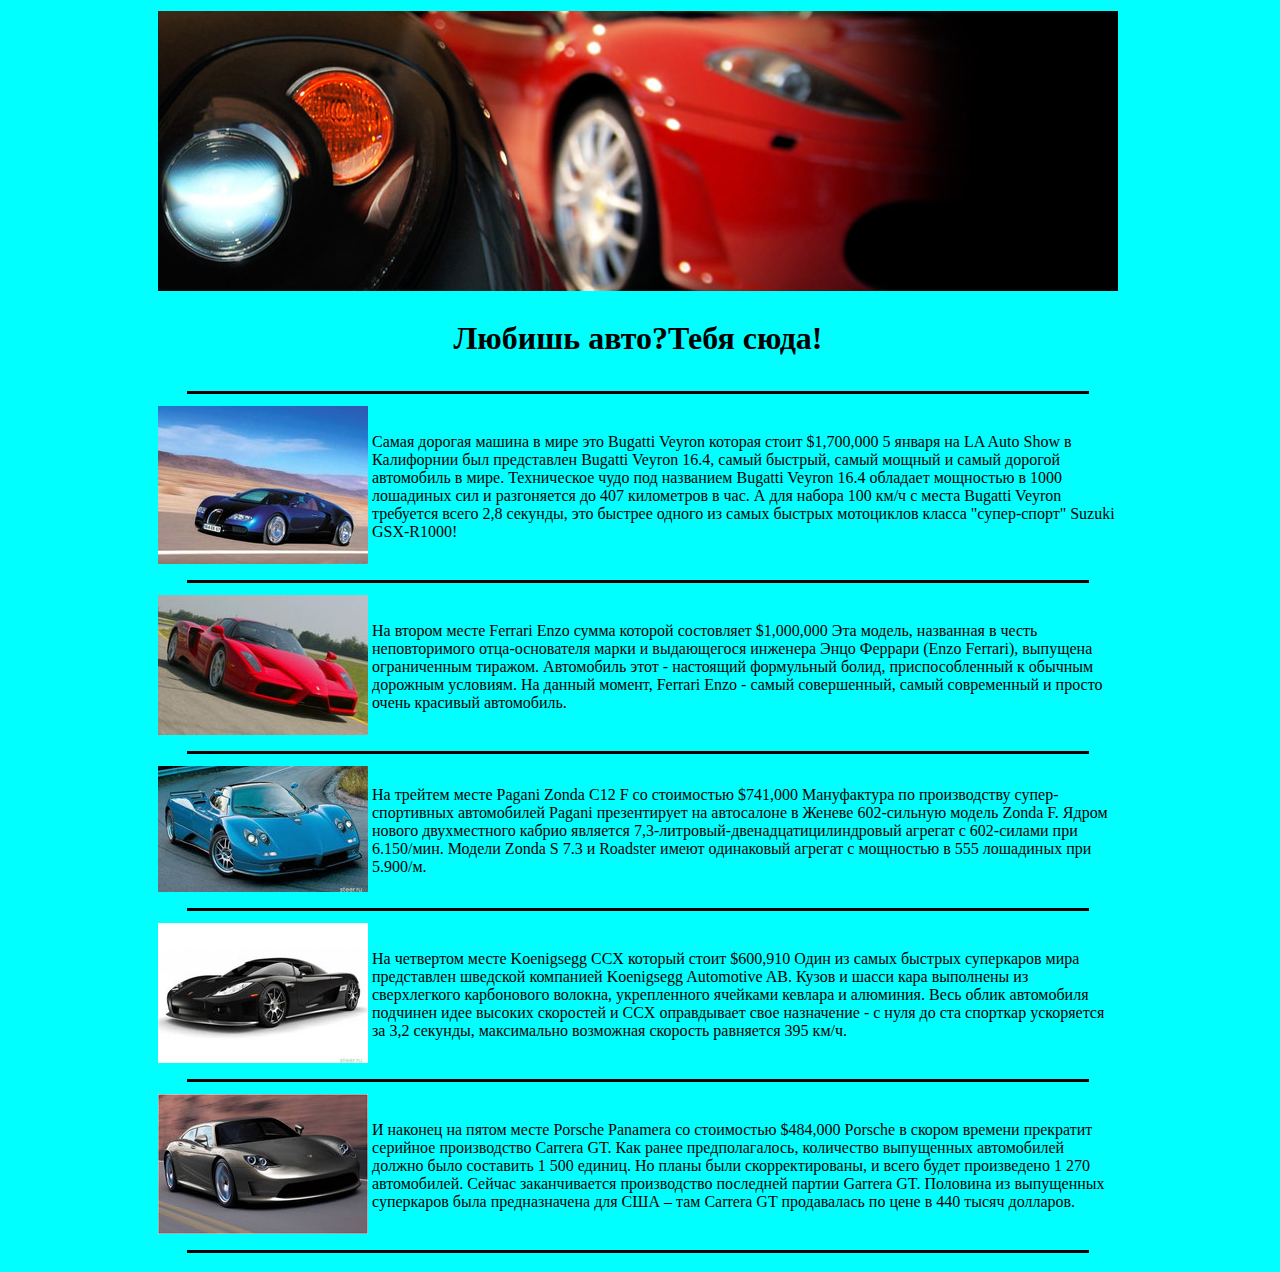
<file: les2/index.html>
<!DOCTYPE html>
<html lang="en">
<head>
    <meta charset="UTF-8">
    <meta http-equiv="X-UA-Compatible" content="IE=edge">
    <meta name="viewport" content="width=device-width, initial-scale=1.0">
    <title>Document</title>
    <link rel="stylesheet" href="style/style.css">
</head>
<body>
    <table>
        <tbody>
            <tr>
                <td colspan="2" class="head"><img src="img/header.jpg" alt=""></td>
                <td></td>
            </tr>
            <tr>
                <th colspan="2"><h1>Любишь авто?Тебя сюда!</h1></th>
                <th></th>
            </tr>
            <tr>
                <td colspan="2"><hr width="900px" height="3%" size="3%" color="black"></td>
                <td></td>
            </tr>
            <tr>
                <td><img src="img/image.jpg" alt=""></td>
                <td>Самая дорогая машина в мире это 

                    Bugatti Veyron которая стоит $1,700,000
                    
                    5 января на LA Auto Show в Калифорнии был представлен Bugatti Veyron 16.4, самый быстрый, самый мощный и самый дорогой автомобиль в мире.
                    Техническое чудо под названием Bugatti Veyron 16.4 обладает мощностью в 1000 лошадиных сил и разгоняется до 407 километров в час. А для набора 100 км/ч с места Bugatti Veyron требуется всего 2,8 секунды, это быстрее одного из самых быстрых мотоциклов класса "супер-спорт" Suzuki GSX-R1000!</td>
            </tr>
            <tr>
                <td colspan="2"><hr width="900px" height="3%" size="3%" color="black"></td>
                <td></td>
            <tr>
                <td><img src="img/image2.jpg" alt=""></td>
                <td>На втором месте Ferrari Enzo сумма которой состовляет $1,000,000

                    Эта модель, названная в честь неповторимого отца-основателя марки и выдающегося инженера Энцо Феррари (Enzo Ferrari), выпущена ограниченным тиражом. Автомобиль этот - настоящий формульный болид, приспособленный к обычным дорожным условиям.
                    На данный момент, Ferrari Enzo - самый совершенный, самый современный и просто очень красивый автомобиль.</td>
            </tr>
            <tr>
                <td colspan="2"><hr width="900px" height="3%" size="3%" color="black"></td>
                <td></td>
            </tr>
            <tr>
                <td><img src="img/image3.jpg" alt=""></td>
                <td>На трейтем месте Pagani Zonda C12 F со стоимостью $741,000

                    Мануфактура по производству супер-спортивных автомобилей Pagani презентирует на автосалоне в Женеве 602-сильную модель Zonda F. Ядром нового двухместного кабрио является 7,3-литровый-двенадцатицилиндровый агрегат с 602-силами при 6.150/мин. Модели Zonda S 7.3 и Roadster имеют одинаковый агрегат с мощностью в 555 лошадиных при 5.900/м.</td>
            </tr>
            <tr>
                <th colspan="2"><hr width="900px" height="3%" size="3%" color="black"></th>
                <th></th>
            </tr>
            <tr>
                <td><img src="img/image (1).jpg" alt=""></td>
                <td>На четвертом месте Koenigsegg CCX который стоит $600,910

                    Один из самых быстрых суперкаров мира представлен шведской компанией Koenigsegg Automotive AB. Кузов и шасси кара выполнены из сверхлегкого карбонового волокна, укрепленного ячейками кевлара и алюминия. Весь облик автомобиля подчинен идее высоких скоростей и CCX оправдывает свое назначение - с нуля до ста спорткар ускоряется за 3,2 секунды, максимально возможная скорость равняется 395 км/ч.</td>
            </tr>
            <tr>
                <td colspan="2"><hr width="900px" height="3%" size="3%" color="black"></td>
                <td></td>
            </tr>
            <tr>
                <td><img src="img/image 5.jpg" alt=""></td>
                <td>И наконец на пятом месте Porsche Panamera со стоимостью $484,000

                    Porsche в скором времени прекратит серийное производство Carrera GT. Как ранее предполагалось, количество выпущенных автомобилей должно было составить 1 500 единиц. Но планы были скорректированы, и всего будет произведено 1 270 автомобилей. Сейчас заканчивается производство последней партии Garrera GT. Половина из выпущенных суперкаров была предназначена для США – там Carrera GT продавалась по цене в 440 тысяч долларов. </td>
            </tr>
            <tr>
                <td colspan="2"><hr width="900px" height="3%" size="3%" color="black"></td>
                <td></td>
            </tr>
        </tbody>
    </table>

</body>
</html>
</file>
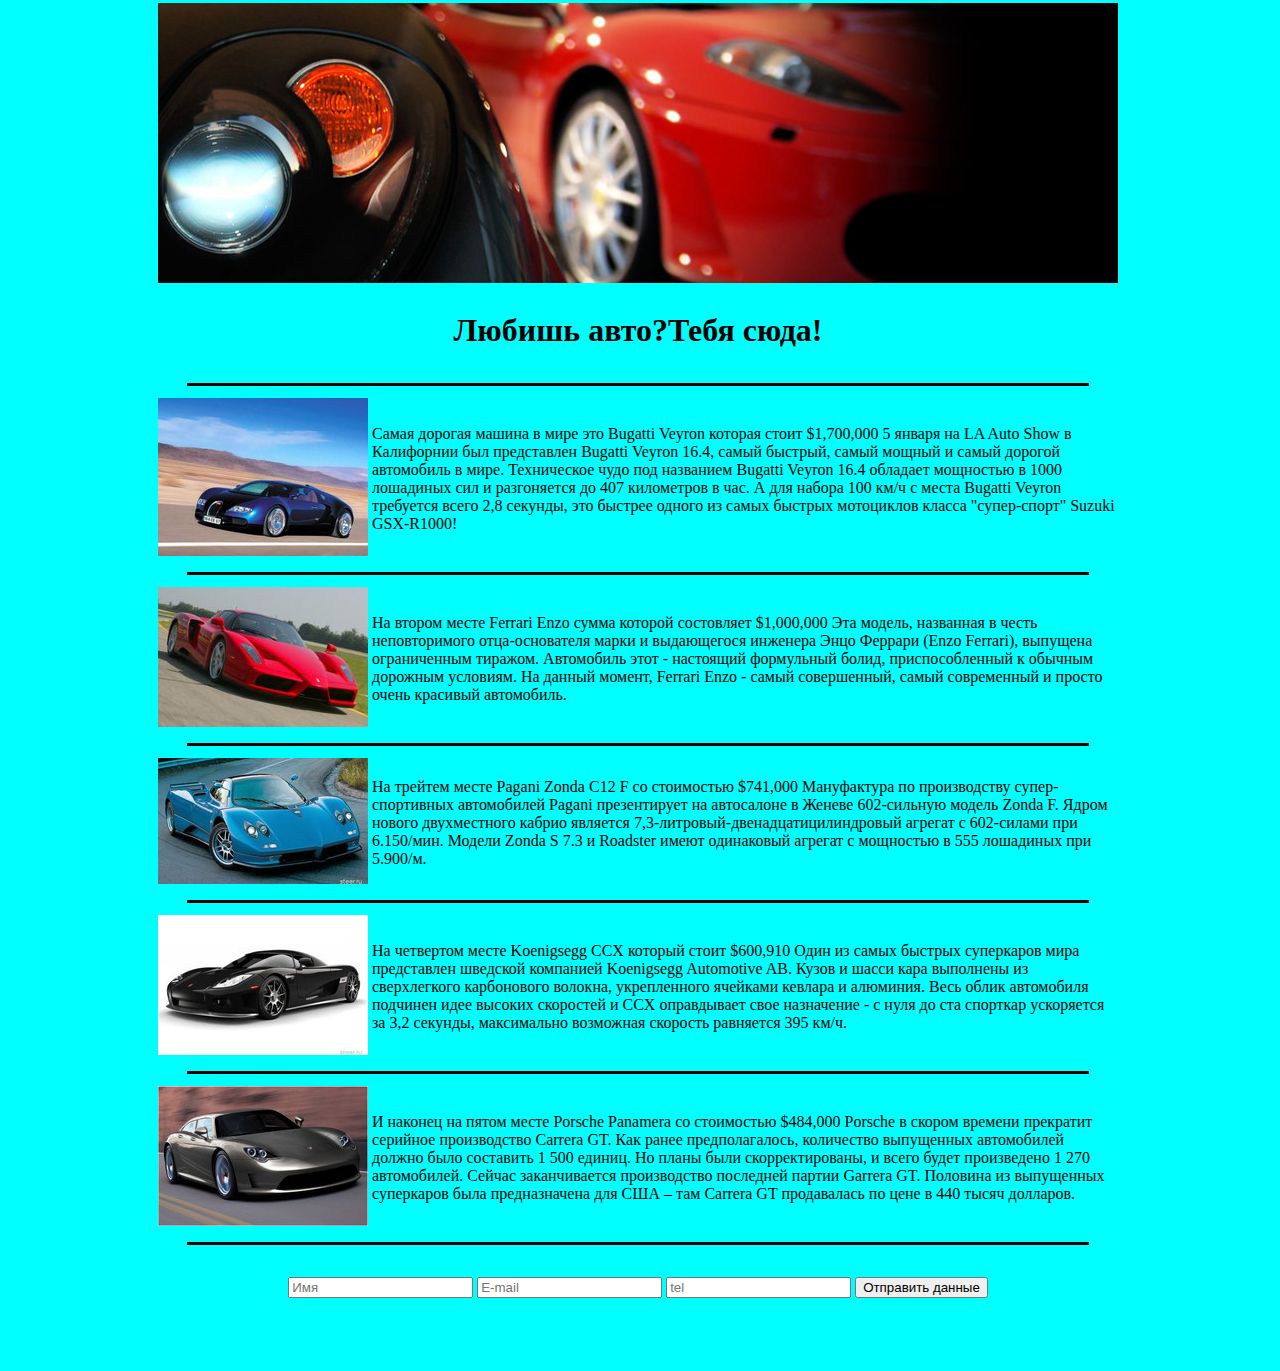
<file: test final/index.html>
<!DOCTYPE html>
<html lang="en">
<head>
    <meta charset="UTF-8">
    <meta http-equiv="X-UA-Compatible" content="IE=edge">
    <meta name="viewport" content="width=device-width, initial-scale=1.0">
    <title>Document</title>
    <link rel="stylesheet" href="style/style.css">
</head>
<body>
    <table>
        <tbody>
            <tr>
                <td colspan="2" class="head"><img src="img/header.jpg"  alt=""></td>
                <td></td>
            </tr>
            <tr>
                <th colspan="2"><h1>Любишь авто?Тебя сюда!</h1></th>
                <th></th>
            </tr>
            <tr>
                <td colspan="2"><hr width="900px" height="3%" size="3%" color="black"></td>
                <td></td>
            </tr>
            <tr>
                <td><img src="img/image.jpg" alt=""></td>
                <td>Самая дорогая машина в мире это 

                    Bugatti Veyron которая стоит $1,700,000
                    
                    5 января на LA Auto Show в Калифорнии был представлен Bugatti Veyron 16.4, самый быстрый, самый мощный и самый дорогой автомобиль в мире.
                    Техническое чудо под названием Bugatti Veyron 16.4 обладает мощностью в 1000 лошадиных сил и разгоняется до 407 километров в час. А для набора 100 км/ч с места Bugatti Veyron требуется всего 2,8 секунды, это быстрее одного из самых быстрых мотоциклов класса "супер-спорт" Suzuki GSX-R1000!</td>
            </tr>
            <tr>
                <td colspan="2"><hr width="900px" height="3%" size="3%" color="black"></td>
                <td></td>
            <tr>
                <td><img src="img/image2.jpg" alt=""></td>
                <td>На втором месте Ferrari Enzo сумма которой состовляет $1,000,000

                    Эта модель, названная в честь неповторимого отца-основателя марки и выдающегося инженера Энцо Феррари (Enzo Ferrari), выпущена ограниченным тиражом. Автомобиль этот - настоящий формульный болид, приспособленный к обычным дорожным условиям.
                    На данный момент, Ferrari Enzo - самый совершенный, самый современный и просто очень красивый автомобиль.</td>
            </tr>
            <tr>
                <td colspan="2"><hr width="900px" height="3%" size="3%" color="black"></td>
                <td></td>
            </tr>
            <tr>
                <td><img src="img/image3.jpg" alt=""></td>
                <td>На трейтем месте Pagani Zonda C12 F со стоимостью $741,000

                    Мануфактура по производству супер-спортивных автомобилей Pagani презентирует на автосалоне в Женеве 602-сильную модель Zonda F. Ядром нового двухместного кабрио является 7,3-литровый-двенадцатицилиндровый агрегат с 602-силами при 6.150/мин. Модели Zonda S 7.3 и Roadster имеют одинаковый агрегат с мощностью в 555 лошадиных при 5.900/м.</td>
            </tr>
            <tr>
                <th colspan="2"><hr width="900px" height="3%" size="3%" color="black"></th>
                <th></th>
            </tr>
            <tr>
                <td><img src="img/image (1).jpg" alt=""></td>
                <td>На четвертом месте Koenigsegg CCX который стоит $600,910

                    Один из самых быстрых суперкаров мира представлен шведской компанией Koenigsegg Automotive AB. Кузов и шасси кара выполнены из сверхлегкого карбонового волокна, укрепленного ячейками кевлара и алюминия. Весь облик автомобиля подчинен идее высоких скоростей и CCX оправдывает свое назначение - с нуля до ста спорткар ускоряется за 3,2 секунды, максимально возможная скорость равняется 395 км/ч.</td>
            </tr>
            <tr>
                <td colspan="2"><hr width="900px" height="3%" size="3%" color="black"></td>
                <td></td>
            </tr>
            <tr>
                <td><img src="img/image 5.jpg" alt=""></td>
                <td>И наконец на пятом месте Porsche Panamera со стоимостью $484,000

                    Porsche в скором времени прекратит серийное производство Carrera GT. Как ранее предполагалось, количество выпущенных автомобилей должно было составить 1 500 единиц. Но планы были скорректированы, и всего будет произведено 1 270 автомобилей. Сейчас заканчивается производство последней партии Garrera GT. Половина из выпущенных суперкаров была предназначена для США – там Carrera GT продавалась по цене в 440 тысяч долларов. </td>
            </tr>
            <tr>
                <td colspan="2"><hr width="900px" height="3%" size="3%" color="black"></td>
                <td></td>
            </tr>
            <tr>
                <td colspan="2"> <form action="#" class = "head" style="padding-top: 20px; padding-bottom: 70px;">
                    <input type="text" name="name" placeholder="Имя" required>
                    <input type="email" name="email" placeholder="E-mail" required> 
                    <input type="tel" name="tel" placeholder="tel" required> 
                    <button type="submit">Отправить данные</button> 
                </form></td>
                <td></td>
            </tr>
        </tbody>
    </table>

</body>
</html>
</file>
<file: les2/style/style.css>
body{
    background-color: aqua;
}
table {
    margin: auto;
    width: 960px;
  }

  .head{
      text-align: center;
  }
</file>
<file: test final/style/style.css>
body{
    background-color: aqua;
    margin: 0;
    padding: 0;
}
table {
    margin: auto;
    width: 960px;
  }

  .head{
      text-align: center;
  }
</file>
